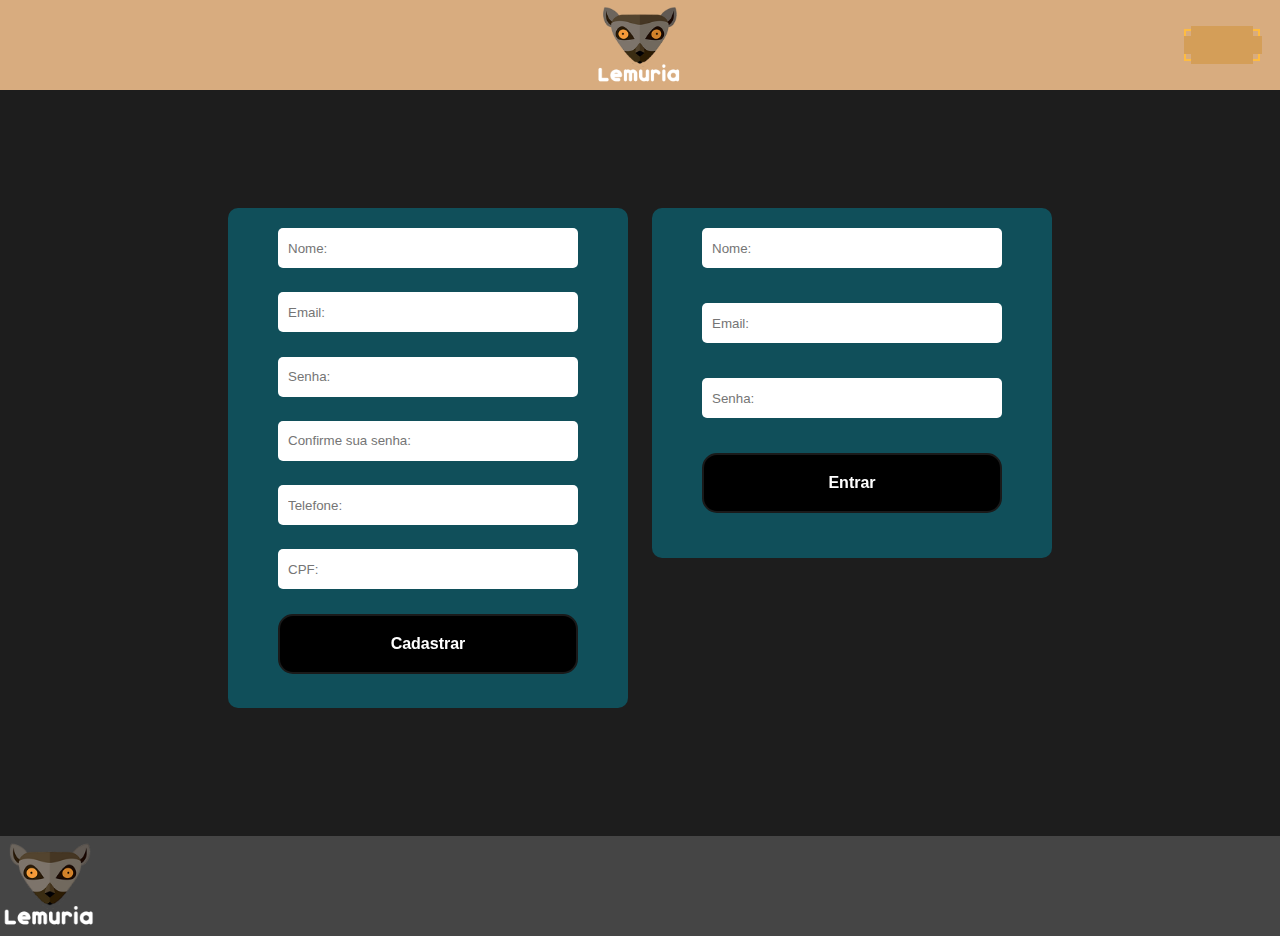
<file: login_and_register.html>
<!DOCTYPE html>
<html lang="pt-br">
<head>
    <meta charset="UTF-8">
    <meta http-equiv="X-UA-Compatible" content="IE=edge">
    <meta name="viewport" content="width=device-width, initial-scale=1.0">
    <link rel="stylesheet" href="css/login_and_register_style.css">
    <link rel="stylesheet" href="css/style.css">
    <link rel="stylesheet" href="css/reset.css">
    <!-- Swiper CSS -->
    <link rel="stylesheet" href="https://cdn.jsdelivr.net/npm/swiper@8/swiper-bundle.min.css" />
    <!-- AOS CSS -->
    <link href="https://unpkg.com/aos@2.3.1/dist/aos.css" rel="stylesheet">
    <link rel="shortcut icon" href="img/lemuriaLogo.png" type="image/x-icon">
    <title>Login | Lemuria</title>
</head>

<body>
    <header>
        <nav>
            <div class="menu">
                <a href="#home" class="logo">
                    <img src="img/lemuriaLogo.png" alt="lemuriaL">
                    <span>lemuria</span>
                </a>
                <ul class="navbar1">
                    <li><a href="index.html">home</a></li>
                    <li><a href="index.html">emphasis<i class="bx bx-chevron-down"></i></a>
                        <ul class="sub">
                            <li><a href="index.html#services">services</a></li>
                            <li><a href="index.html#galery">galery</a></li>
                            <li><a href="index.html#products">products</a></li>
                        </ul>
                    </li>
                </ul>
                <ul class="navbar2">
                    <li><a href="index.html#about">about</a></li>
                    <li><a href="index.html#contact">contact</a></li>
                    <div class="btn">
                        <a href="login_and_register.html"><span>login</span></a>
                    </div>
                </ul>
            </div>
        </nav>
    </header>
    <main>
        <div class="register">
            <h1>Cadastre-se</h1>
            <form>
                <input placeholder="Nome:" type="text">
                <input placeholder="Email:" type="email">
                <input placeholder="Senha:"  type="password">
                <input placeholder="Confirme sua senha:" type="password">
                <input placeholder="Telefone:" type="number">
                <input placeholder="CPF:" type="number">
                <button class="button" role="button">Cadastrar</button>
            </form>
        </div>
        <h2>OU</h2>
        <div class="login">
            <h1>Login</h1>
            <form>
                <input placeholder="Nome:" type="text">
                <input placeholder="Email:" type="email">
                <input placeholder="Senha:"  type="password">
                <button class="button" role="button">Entrar</button>
            </form>
        </div>
    </main>

    <footer>
        <div>
            <img width="100px" height="100px" src="img/lemuriaLogo.png" alt="">
            <h3>@Copy right all rights reserved 2012</h3>
        </div>
    </footer>

    <!-- scripts -->
    <script src="script/jquery-3.6.1.min.js"></script>
    <!-- swiper -->
    <script src="https://cdn.jsdelivr.net/npm/swiper@8/swiper-bundle.min.js"></script>
    <!-- AOS JS -->
    <script src="https://unpkg.com/aos@2.3.1/dist/aos.js"></script>
    <!-- scriptLocal -->
    <script src="script/script.js"></script>
</body>
</html>
</file>
<file: css/style.css>
/* #region globais */

@font-face {
    font-family: dunkin;
    src: url(../font/Dunkin.otf);
}


/* button animation */
.btn {
    display: flex;
    justify-content: center;
    align-items: center;
    flex-direction: column;
}

span {
    position: relative;
    z-index: 3;
    color: #ffff;
}

.btn a {
    text-decoration: none;
    border: 2px solid rgb(255, 188, 64);
    padding: 6px;
    color: #000;
    text-transform: uppercase;
    letter-spacing: 2px;
    position: relative;
    display: inline-block;
}

.btn a::before {
    content: "";
    position: absolute;
    top: 5px;
    left: -2px;
    width: calc(100% + 6px);
    /*100% plus double the times left values*/
    height: calc(100% - 10px);
    background-color: #d49e58;
    transition: all 0.5s ease-in-out;
    transform: scaleY(1);
}

.btn a:hover::before {
  transform: scaleY(0);
}

.btn a::after {
    content: "";
    position: absolute;
    left: 5px;
    top: -5px;
    width: calc(100% - 10px);
    /*100% plus double the times left values*/
    height: calc(100% + 10px);
    background-color: #d49e58;
    transition: all 0.5s ease-in-out;
    transform: scaleX(1);
}

.btn a:hover::after {
    transform: scaleX(0);
}

/* rem */
html{
    font-size: 28px;
    scroll-behavior: smooth;
}

/* em */

body,textarea{
    font-size: 14px;
    font-family: dunkin;
    font-weight: 100;
}

h1{
    font-size: 6.4em;
    padding: .8em 0;
}

h2{
    font-size: 5.2em;
}

h3{
    font-size: 4em;
}

h4{
    font-size: 2.8em;
}

h5{
    font-size: 1.2em;
}

p{
    font-size: 1.8em;
}

a{
    font-size: 1.5em;
    transition: .3s;
    text-transform: capitalize;
    color: rgb(0, 0, 0);
}

/* classes */
.container{
    width: 100%;
    /* background: blacks; */
}

/* #endregion globais */

/* #region header */
.menu{
    width: 100%;
    height: 90px;
    background-color: rgba(237, 189, 139, .9);
    position: fixed;
    z-index: 100;
}

.logo{
    width: auto;
    height: 50%;
    line-height: 50%;
    color: black;
    display: flex;
    flex-direction: column;
    padding-top: 0 20px;
    align-items: center;
}

.logo img{
    width: 92px;
    height: auto;
    font-size: 1em;
}

/* navbar1 */
.navbar1{
    height: 90px;
    position: absolute;
    top: 0;
    left: 20px;
    display: flex;
    align-items: center;
}

.navbar1 li{
    padding: 0 20px;
}

.navbar1 li a{
    height: 90px;
    line-height: 90px;
    padding: 20px 25px;
    transition: .3s;
}

.navbar1 li a:hover{
    color: rgb(53, 53, 53);
}

ul.sub{
    position: absolute;
    display: none;
    min-width: 100px;
    background-color: rgba(132, 80, 20, .7);
    padding: 0;
}

ul.sub li{
    display:block;
    box-sizing:content-box;
    width: 100px;
    text-align: center;
}

ul.sub li:hover{
    background-color: rgba(237, 189, 139, 0.868);
}

/* navbar2 */
.navbar2{
    height: 90px;
    position: absolute;
    top: 0;
    right: 20px;
    display: flex;
    align-items: center;
}

.navbar2 li a:hover {
    color: rgb(53, 53, 53);
}

.navbar2 li{
    padding: 0 20px;
}

/* #endregion header */

/* #region home */
.homeC{
    position: relative;
    width: 100%;
    height: 80%;
}

video{
    width: 100%;
    height: 100%;
    z-index: 98;
}

.homeI{
    position: absolute;
    background-color: rgba(0, 0, 0, .4);
    display: flex;
    padding-left: 20px;
    padding-bottom: 20px;
    flex-direction: column;
    justify-content: end;
    align-items: flex-start;
    top: 0;
    width: 100%;
    height: 100%;
    z-index: 99;
}

.homeI h1{
    font-size: 2em;
    color: white;
    margin-bottom: 10px;
    padding-bottom: 10px;
    width: 170px;
    border-bottom: 2px solid #ffff;
}

.homeI h2{
    font-size: 1.5em;
    color: white;
}
/* #endregion home */

/* #region services */
#services {
    background-color: #9d6d2e;
}

.serviceC{
    display: flex;
    flex-direction: column;
    padding: 50px;
}

.serviceC h5 {
    padding-left: 32%;
    margin-bottom: 70px;
    font-size: 2em;
    align-items: center;
}

.cardSer {
    display: flex;
    justify-content: space-around;
}

.cardServ {
    display: flex;
    padding: 30px;
    flex-direction: column;
    justify-content: center;
    background-color: rgba(255, 255, 255, 0.812);
    align-items: center;
    width: 300px;
    height: 400px;
    border-radius: 30px;
}

.cardServ img {
    width: 200px;
    height: 200px;
}

.cardServ h4 {
    margin-top: 30px;
    margin-bottom: 15px;
}

.cardServ:hover {
    transition: 0.5s;
    transform: scale(1.1);
}

/* #endregion services */

/* #region galery  */
.carousel{
    width: 100%;
    background-color: #11101b;
}

.carouselInner{
    width: 100%;
    background-color: #11101b;
    margin: 0 auto;
}

.imgFit{
    width: 100%;
    height: 100%;
}
/* #endregion galery */

/* #region products */
#products{
    background-image: url('../img/productsBackground.jpg');
    background-size: cover;
    background-position: center;
    background-attachment: fixed;
    padding: 8.5em 0;
    text-align: center;
    color: white;
   
}
#products h4{
    margin-bottom: 70px;
    font-size: 2em;
    align-items: center;
}

.productsC{
    width: 90%;
    margin: 0 auto;
    display: grid;
    grid-template-columns: auto auto auto;
    margin-bottom: 60px;
}

.cardProd{
    width: 300px;
    height: 250px;
    text-align: center;
    background-color: #ffff;
    border-radius: 10px;
    color: black;
    margin: 2em 1.5em;
}

.cardProd img{
    color: white;
    width: auto;
    height: 100px;
    line-height: 100px;
    border-radius: 10px 10px 20px 20px;
}

.cardProd div.title{
    background-color: rgb(237, 189, 139);
    color: white;
    border-top: 20px;
    padding: 10px;
    font-size: 2em;
    text-transform: capitalize;
}

.cardProd div.info {
    padding: 10px;
    display: flex;
    flex-direction: column;
    align-items: center;
}

.cardProd div.info h5 {
    padding-top: 2px;
    margin-bottom: 20px;
}

/* .cardProd div.btn a span:hover {
    color: black;
    transition: 0.5s;
} */

/* #endregion products */

/* #region about */
#about {
    padding: 50px;
    background-image: url('../img/aboutBackground.jpg');
    background-size: cover;
    background-position: center;
    background-attachment: fixed;
    padding: 8.5em 0;
    display: flex;
    flex-direction: column;
    align-items: center;
}

#about h5 {
    color: #ffff;
    font-size: 2em;
}

#about p {
    width: 80%;
    background-color: #ffff;
    padding: 15px 10px;
    color: black;
    border-radius: 15px;
}

.aboutC {
    width: 90%;
    color: white;
    text-align: center;
}

.card{
    margin-top: 4em;
}

.card img {
    width: 20vh;
    height: 20vh;
    box-shadow: rgba(0, 0, 0, 0.35) 0px 5px 15px;
    border-radius: 50%;
    margin: 1em 0;
    border: 3px solid white;
}

.card{
    box-shadow: rgba(0, 0, 0, 0.35) 0px 5px 15px;
    margin: 30px;
    display: flex;
    flex-direction: column;
    align-items: center;
    justify-content:center;
    border-radius: 15px;
    background-color: white;
}

.card h3 {
    padding-top: 1em;
    color: black;
    text-align: center;
    font-size: 15px;
}



/* #endregion about */

/* #region contact */
#contact {
    background-image: url('../img/contactBackground.jpg');
    background-size: cover;
    background-position: center;
    background-attachment: fixed;
}

.contactC{
    display: flex;
    flex-direction: column;
    align-items: center;
}

.contactC h2 {
    width: 500px;
    padding-top: 50px;
    padding-bottom: 50px;
    text-align: center;
    text-transform: capitalize;
    font-size: 35px;
    color: #ffff;
    margin-bottom: 20px;
    border-radius: 20px;
}

.contactC form {
    display: flex;
    flex-direction: column;
    align-items: center;
    justify-content: center;
    background-color: rgba(4, 52, 60, 0.65);
    padding: 30px 40px;
    width: 25%;
    margin-bottom: 30px;
    height: 500px;
    border-radius: 10px;
    display: grid;
}

.contactC input {
    width: 300px;
    height: 40px;
    border: none;
    border-radius: 5px;
    margin-bottom: 10px;
    padding-left: 10px;
}

.contactC textarea {
    padding-left: 10px;
}

.contactC div.btn{
    padding-top: 1em;
}
/* #endregion contact */

/* #region footer */
footer {
    background-color: rgb(69, 69, 69);
    padding: 20px 40px;
}

footer div {
    display: flex;
    align-items: center;
}

footer h3 {
    font-size: 15px;
    color: #ffff;
}
/* #endregion footer */
</file>
<file: css/login_and_register_style.css>
/* reset */
*{
    margin: 0;
    padding: 0;
    box-sizing: border-box;
    list-style: none;
}

/* globais */
body {
    background-color: rgb(29, 29, 29);
    font-family: Verdana, Geneva, Tahoma, sans-serif;
}

h1 {
    color: white;
    margin-bottom: 30px;
    border-bottom: 3px solid  rgb(31, 124, 141);
    text-align: center;
}

input {
    width: 300px;
    height: 40px;
    border: none;
    border-radius: 5px;
    margin-bottom: 10px;
    padding-left: 10px;
}


.button{
    appearance: none;
    background-color: #000000;
    border: 2px solid #1A1A1A;
    border-radius: 15px;
    box-sizing: border-box;
    color: #FFFFFF;
    cursor: pointer;
    display: inline-block;
    font-size: 16px;
    font-weight: 600;
    line-height: normal;
    margin: 0;
    height: 60px;
    min-width: 0;
    outline: none;
    padding: 16px 24px;
    text-align: center;
    text-decoration: none;
    transition: all 300ms cubic-bezier(.23, 1, 0.32, 1);
    user-select: none;
    -webkit-user-select: none;
    touch-action: manipulation;
    width: 100%;
    will-change: transform;
  }
  
  .button:disabled {
    pointer-events: none;
  }
  
  .button:hover {
    box-shadow: rgba(0, 0, 0, 0.25) 0 8px 15px;
    transform: translateY(-2px);
  }
  
  .button:active {
    box-shadow: none;
    transform: translateY(0);
  }

/* main */
main {
    width: 100%;
    display: flex;
    justify-content: center;
    padding: 15% 0 10%;
}

h2 {
    padding: 0px 50px;
    color: rgb(31, 124, 141);
}

/* cadastrar */
.register form {
    background-color: rgba(9, 106, 123, 0.65);
    padding: 20px 40px;
    width: 400px;
    height: 500px;
    border-radius: 10px;
    display: grid;
    justify-content: center;
    border-bottom: 3em;
}

/* logar */
.login form {
    background-color: rgba(9, 106, 123, 0.65);
    padding: 20px 40px;
    width: 400px;
    height: 350px;
    border-radius: 10px;
    display: grid;
    justify-content: center;
}
</file>
